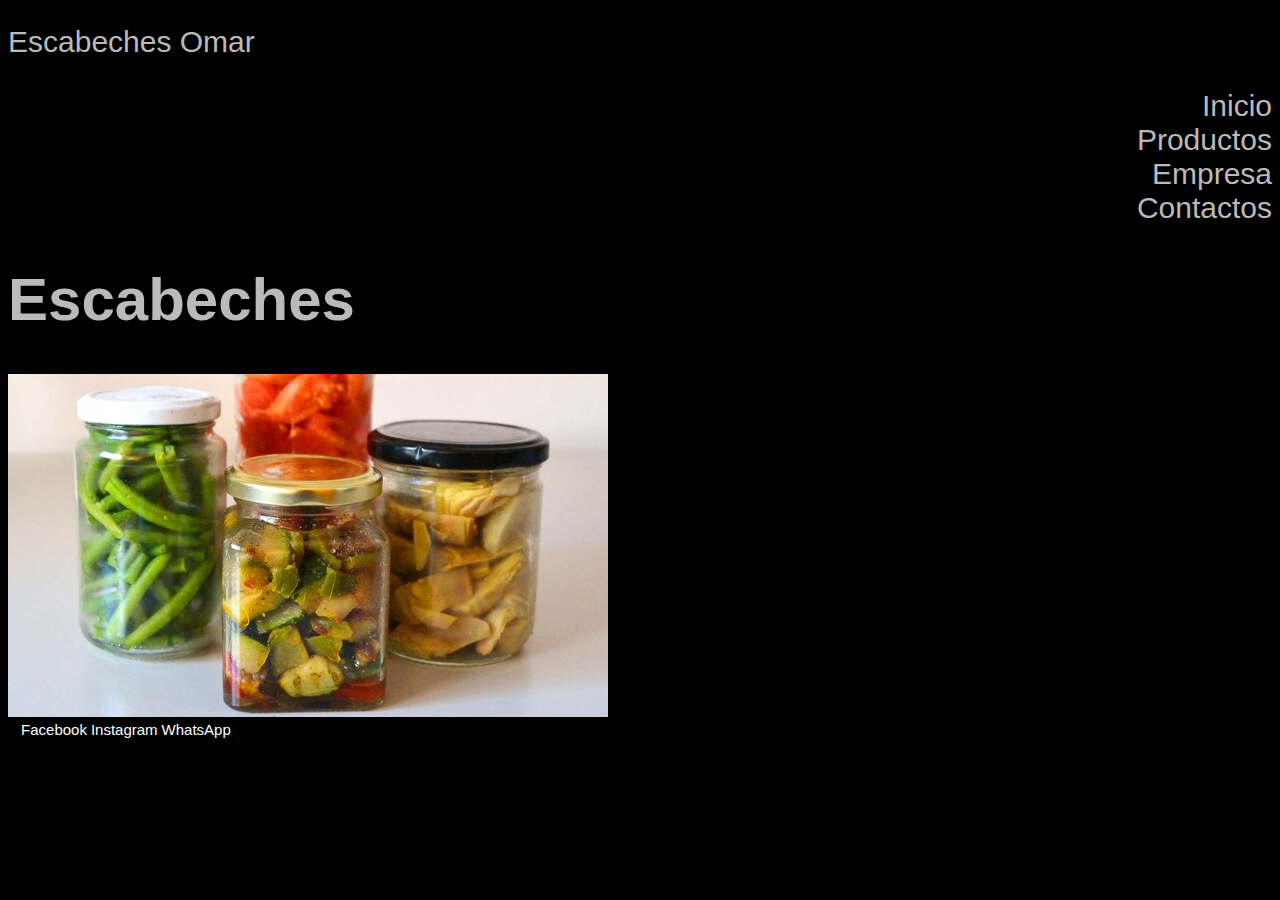
<file: index.html>
<!DOCTYPE html>
<html lang="en">
<head>
    <meta charset="UTF-8">
    <meta name="viewport" content="width=device-width, initial-scale=1.0">
    <title>Document</title>
    <link rel="stylesheet" href="style.css">
   

</head>
<body>
    <header>
     
    <h2>
        Escabeches Omar 
    </h2>
</header>
 <article>  
    <main>
        <nav>
           <ul>
             <li class="list-item">
                 <a href="">Inicio</a>
             </li>
                <li class="list-item">
                 <a href="">Productos</a>
                </li>
                    <li class="list-item" >
                 <a href="">Empresa</a>
                </li>
                    <li class="list-item">
                 <a href="">Contactos</a>
                </li>
             </ul>
          
               <h1>Escabeches</h1>
              </article>
         </nav>

         <img src="imagenes/escaveches 2.jpg" alt="">    
         
         </main> 
    
        <footer>
           > <a href="https://www.facebook.com/?     locale=es_LA">Facebook</a>
       
         <a href="https://www.instagram.com/">Instagram</a>
    
         <a href="https://web.whatsapp.com/ ">WhatsApp</a>
   
        </footer>
 
       
</body>

</html>
</file>
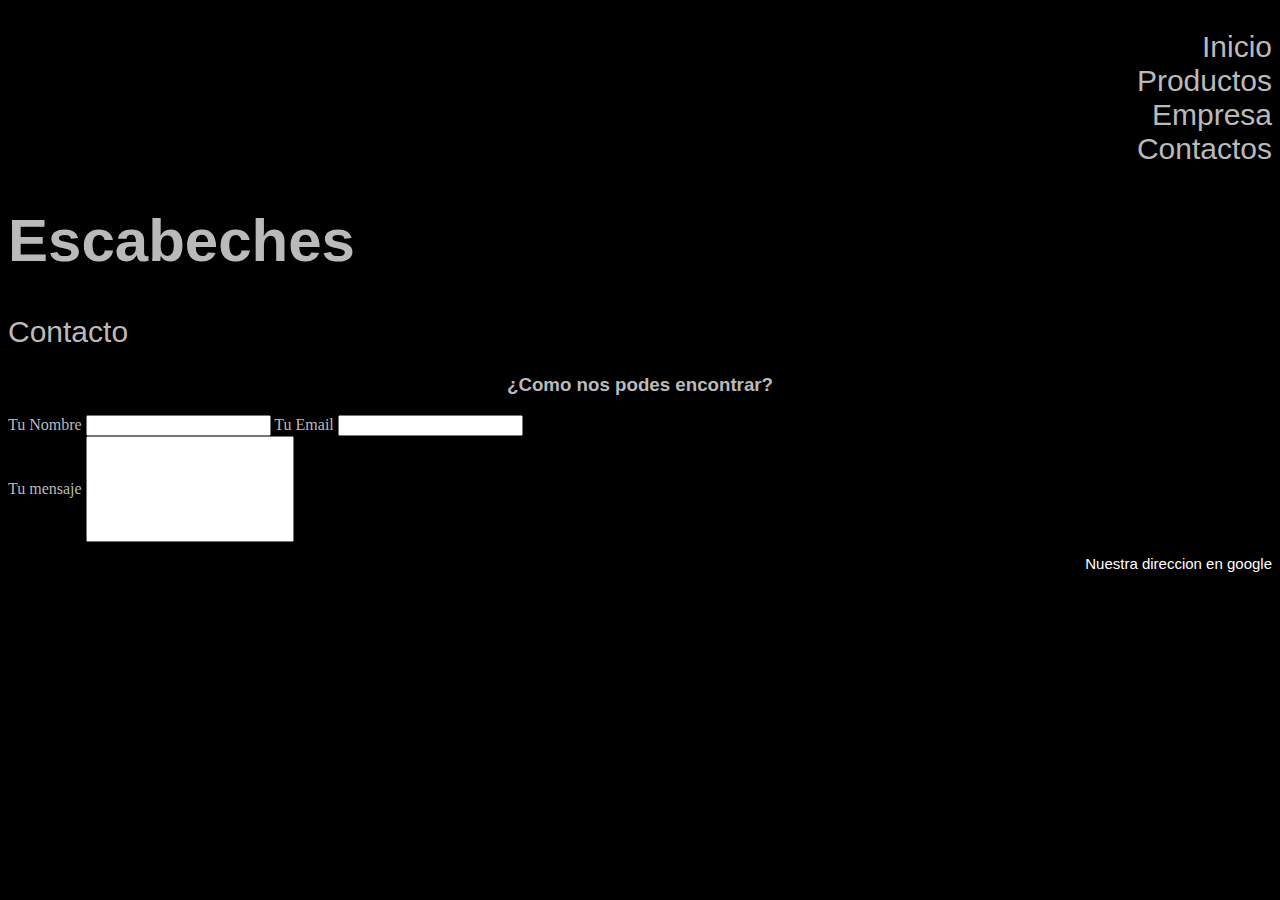
<file: pages/contacto.html>
<!DOCTYPE html>
<html lang="en">
<head>
    <meta charset="UTF-8">
    <meta name="viewport" content="width=device-width, initial-scale=1.0">
    <title>Document</title>
    <link rel="stylesheet" href="../style.css">
    
    
</head>
<Body>
   <nav>
      <ul>
        <li class="list-item">
            <a href="">Inicio</a>
        </li>
           <li class="list-item">
            <a href="">Productos</a>
           </li>
               <li class="list-item" >
            <a href="">Empresa</a>
           </li>
               <li class="list-item">
            <a href="">Contactos</a>
           </li>
        </ul>
     
          <h1>Escabeches</h1>
         </article>
    </nav>
   <header>
    <h2>Contacto</h2>
    <h3>¿Como nos podes encontrar?</h3>
   
    <form action="">
       <label for="">Tu Nombre</label>
       <input type="text">

       <label for="">Tu Email</label>
       <input type="text" name="" id="">

       <li class="list-item">

         <label for="">Tu mensaje</label>
         <input type="text">

       </li>
      
       <nav> 


        <a href="https://www.google.com/maps/@-34.4910786,-58.7081314,14z?entry=ttu">Nuestra direccion en google</a>


    </form>
    </form>
       </nav>

       
    </form>

   </header>

</Body>

</html>
</file>
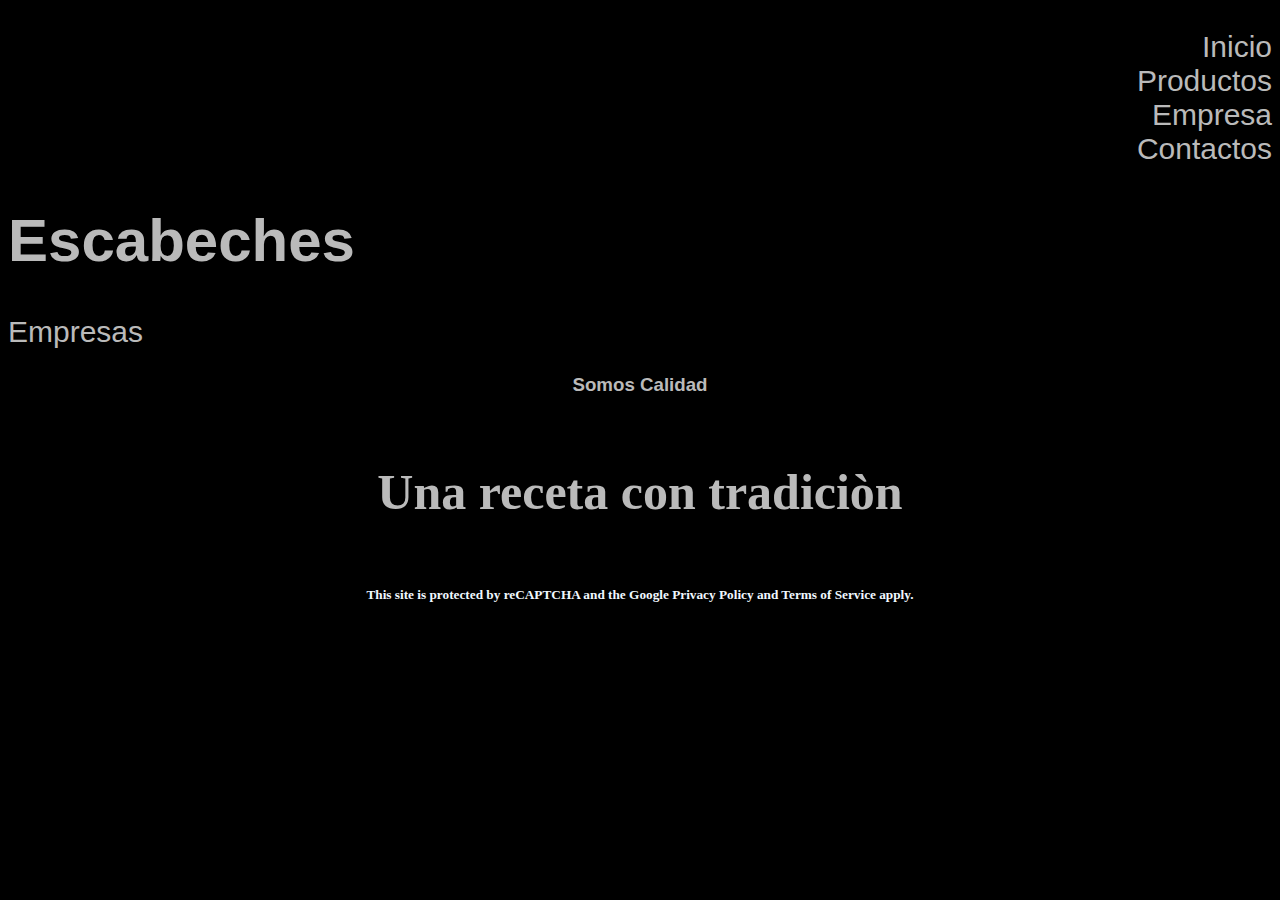
<file: pages/empresa.html>
<!DOCTYPE html>
<html lang="en">
<head>
    <meta charset="UTF-8">
    <meta name="viewport" content="width=device-width, initial-scale=1.0">
    <title>Document</title>
    <link rel="stylesheet" href="..//style.css">

</head>
<body>
    <nav>
        <ul>
          <li class="list-item">
              <a href="">Inicio</a>
          </li>
             <li class="list-item">
              <a href="">Productos</a>
             </li>
                 <li class="list-item" >
              <a href="">Empresa</a>
             </li>
                 <li class="list-item">
              <a href="">Contactos</a>
             </li>
          </ul>
       
            <h1>Escabeches</h1>
           </article>
      </nav>
    <h2>Empresas</h2>

    <h3>Somos Calidad</h3>



    <h4>Una receta con tradiciòn</h4>

    



<h5>This site is protected by reCAPTCHA and the Google Privacy Policy and Terms of Service apply.</h5>

</body>
</html>
</file>
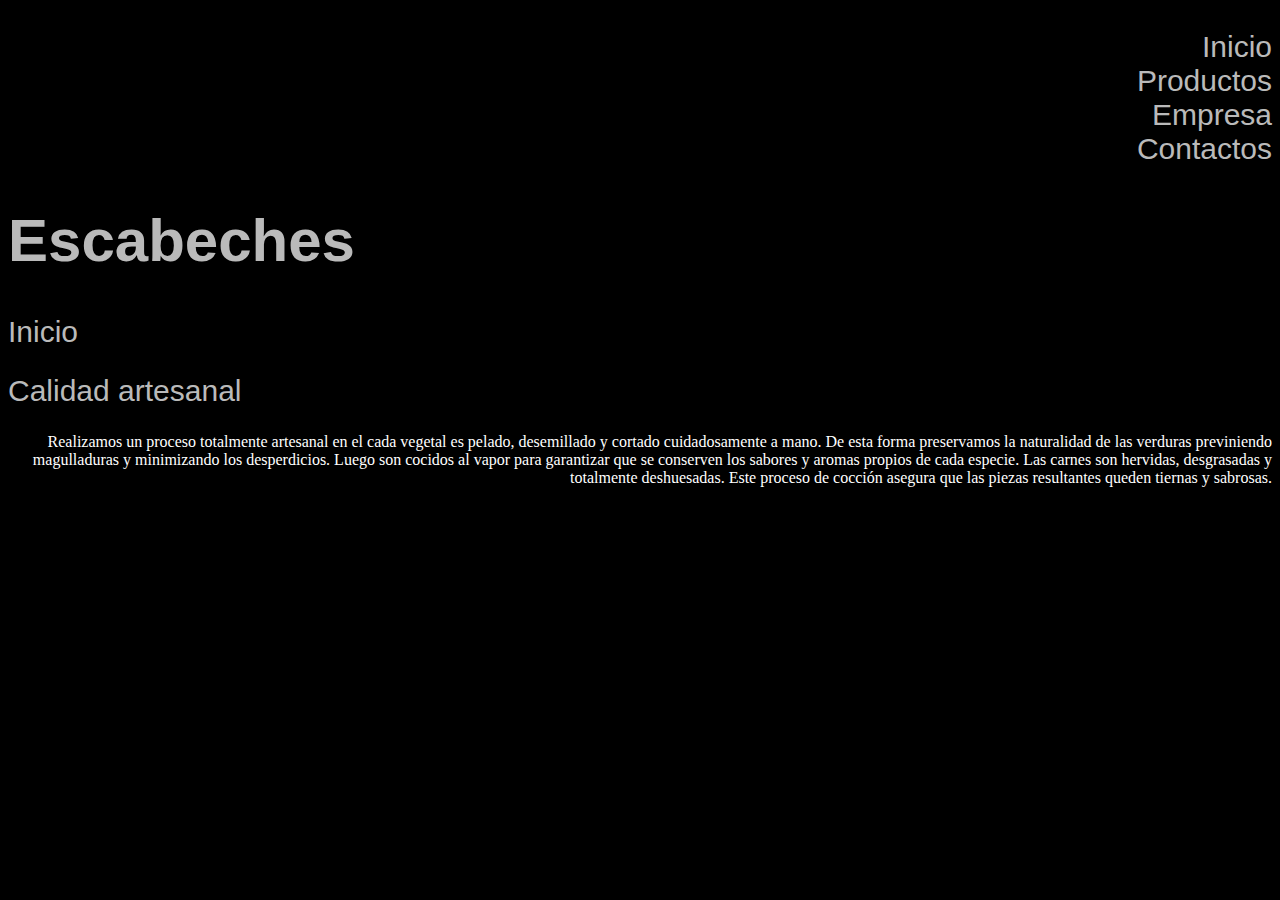
<file: pages/inicio.html>
<!DOCTYPE html>
<html lang="en">
<head>
    <meta charset="UTF-8">
    <meta name="viewport" content="width=device-width, initial-scale=1.0">
    <title>Document</title>
    <link rel="stylesheet" href="../style.css">
   
</head>

<body>
    <nav>
        <ul>
          <li class="list-item">
              <a href="">Inicio</a>
          </li>
             <li class="list-item">
              <a href="">Productos</a>
             </li>
                 <li class="list-item" >
              <a href="">Empresa</a>
             </li>
                 <li class="list-item">
              <a href="">Contactos</a>
             </li>
          </ul>
       
            <h1>Escabeches</h1>
           </article>

      </nav>
    <header>
        <h2>Inicio</h2>
      
    </header>

    <section>
        <h2>Calidad artesanal</h2>
    </section>
    <main>
     

    <p>Realizamos un proceso totalmente artesanal en el cada vegetal es pelado, desemillado y cortado cuidadosamente a mano. De esta forma preservamos la naturalidad de las verduras previniendo magulladuras y minimizando los desperdicios.

        Luego son cocidos al vapor para garantizar que se conserven los sabores y aromas propios de cada especie.
        
        Las carnes son hervidas, desgrasadas y totalmente deshuesadas. Este proceso de cocción asegura que las piezas resultantes queden tiernas y sabrosas.</p>
        
    </main>
    <footer>
     
    </footer>

</body>

</html>
</file>
<file: style.css>
body{
background-color:black

     } 

h2{
    
     font-family: 'Segoe UI', Tahoma, Geneva, Verdana, sans-serif;
     color: #bababa;
     list-style-type: none;
     font-weight: 300;
     font-size: 30px;
       }

.list-item {
  list-style: none;
}

.list-item a {
          text-decoration: none;
          font-size: 30px;
          color: #bababa;
          list-style-type: none;  

         }
nav{
    font-size: 30px;
    font-family:'Lucida Sans', 'Lucida Sans Regular', 'Lucida Grande', 'Lucida Sans Unicode', Geneva, Verdana, sans-serif; 
    font-weight: 500;
    color:white;
    text-align: right;
}

h1{
  color: #bababa;
  text-align: justify;
}

a{
  text-decoration: none;
  color:#fff;
  font-family: 'Trebuchet MS', 'Lucida Sans Unicode', 'Lucida Grande', 'Lucida Sans', Arial, sans-serif;
  font-size: 15px;
}

p{
  color: #fff;
  text-align: right;
  
}
h3{
  color: #bababa;
  font-family: 'Lucida Sans', 'Lucida Sans Regular', 'Lucida Grande', 'Lucida Sans Unicode', Geneva, Verdana, sans-serif;

}

h4{
  color:#bababa;
  font-family: 'Courier New', Courier, monospace;
  text-align: right;
 }
 
 p{
  font-weight: 400;
  font-family: Cambria, Cochin, Georgia, Times, 'Times New Roman', serif;
 }
form{
  color: #bababa;
}

.list-item input{ 
      width: 200px;
      height: 100px;
}

h3{
   text-align: center;
   font-family: 'Franklin Gothic Medium', 'Arial Narrow', Arial, sans-serif;
}  

h4{
  text-align: center;
  font-family: Georgia, 'Times New Roman', Times, serif;
  font-size: 50px;
}

h5{
  color:aliceblue;
  text-align: center;
  
}
</file>
